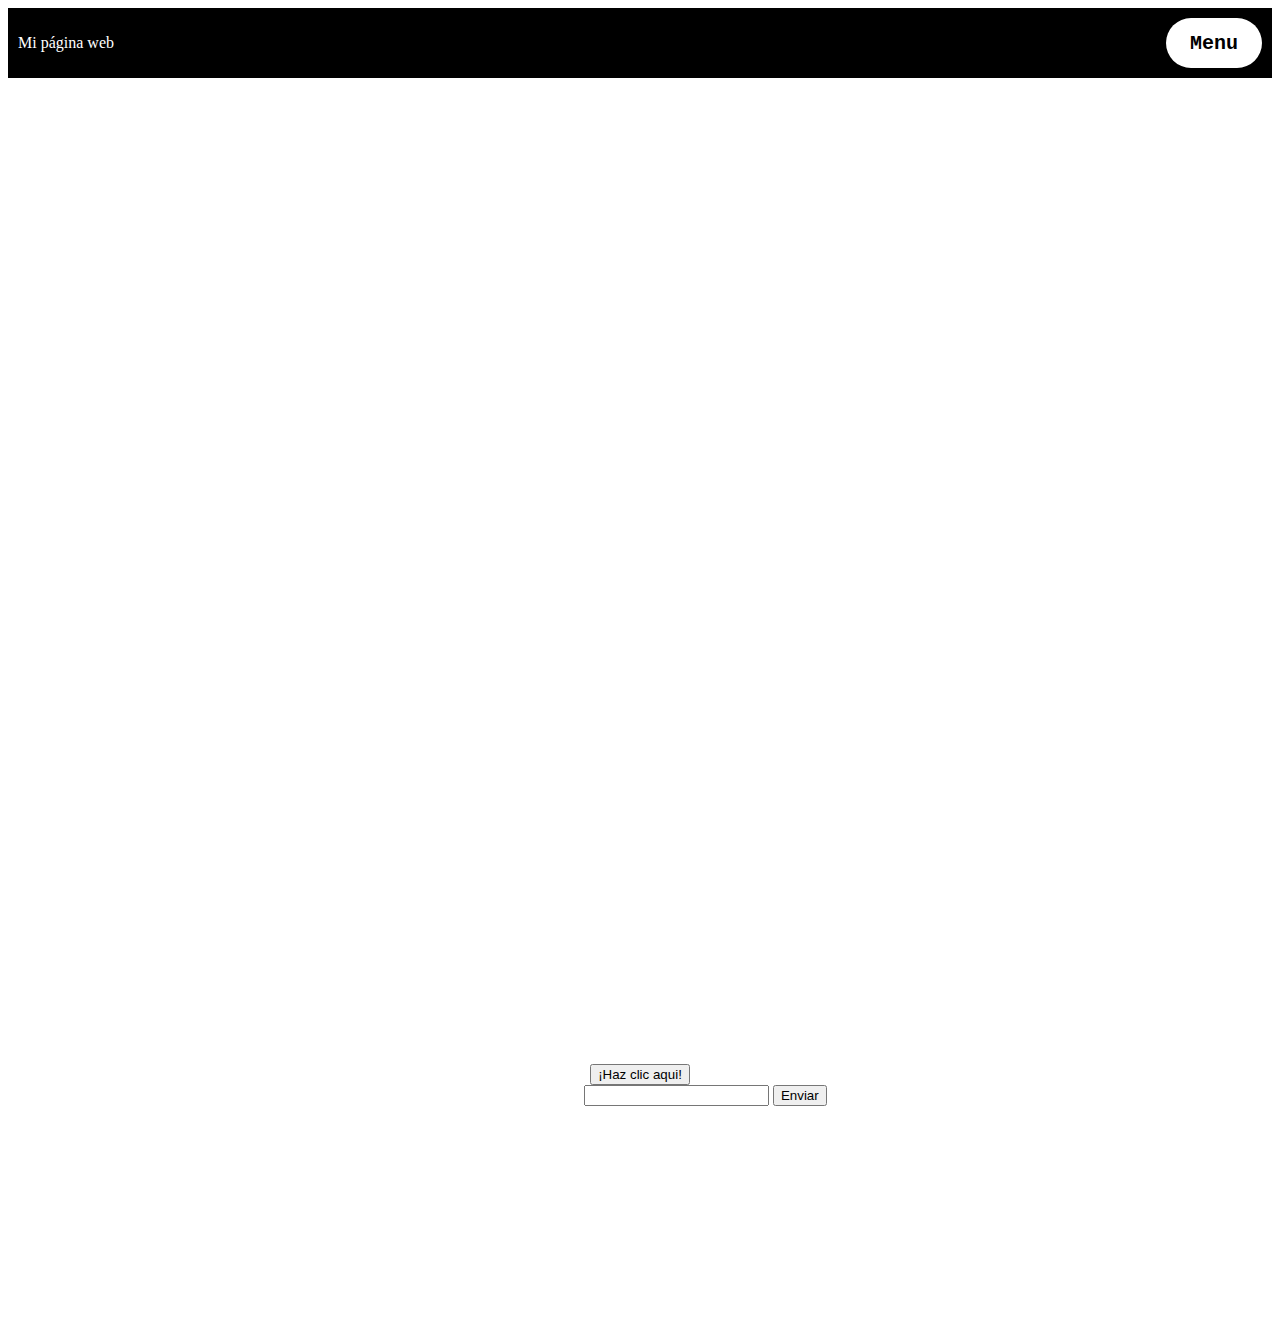
<file: index.html>
<!DOCTYPE html>
<html>
    <head>
        <meta charset="UTF-8">
        <meta name="viewport" content="width=device-width">
        <link rel="stylesheet" type="text/css" href="styles.css">
        <title>Mi Primer Sitio Web</title>
    </head>
    <body>
        <div class="container-nav">
            <nav class="navbar">
              <a href="index.html" class="brand">Mi página web</a>
              <ul class="nav-links">
                <li><a href="index.html">Inicio</a></li>
                <li><a href="nosotros.html">Nosotros</a></li>
                <li><a href="servicios.html">Servicios</a></li>
                <li><a href="contacto.html">Contacto</a></li>
              </ul>
            </nav>
            <button class="button-menu-toggle">Menu</button>
        </div>
        <div class="container">
          <h1>Bienvenidos a mi primer Website!</h1>
          <center><iframe width="560" height="315" src="https://www.youtube.com/embed/JwJpGYxbBiE" title="YouTube video player" frameborder="0" allow="accelerometer; autoplay; clipboard-write; encrypted-media; gyroscope; picture-in-picture; web-share" allowfullscreen></iframe>
            <div class="row">
                <div class="column">
                    <h5>Presentacion</h5>
                    <p> Soy Rodrigo, ¡y esta es mi primera página web!</p>
                    <p> Estoy aprendiendo desarrollo web para crear sitios web visualmente atrapantes y funcionales.</p>
                </div>
                <div class="column">
                    <h4>Lo Que se Viene ...</h4>
                    <p> A lo largo de este curso, estaré aprendiendo HTML, CSS y JavaScript. Estos lenguajes me ayudarán a crear una base sólida en el desarrollo web front-end.</p> 
                    <h2>¡Saludos!</h2>
                    <h3>¡Hasta la Proxima!</h3>
                </div> 
            </div>
            <center><button onclick="showAlert()" aria-label="¡Haz clic aqui!">¡Haz clic aqui!</button>
            <form id="myForm">
                <label for="email">Correo Electrónico:</label>
                <input type="email" id="email" name="email" required>
                <button type="submit">Enviar</button>
            </form>
        </div>
    <script src="script.js"></script></body>
    <footer>© 2023 - Todos los Derechos estan Reservados</footer>
</html>
</file>
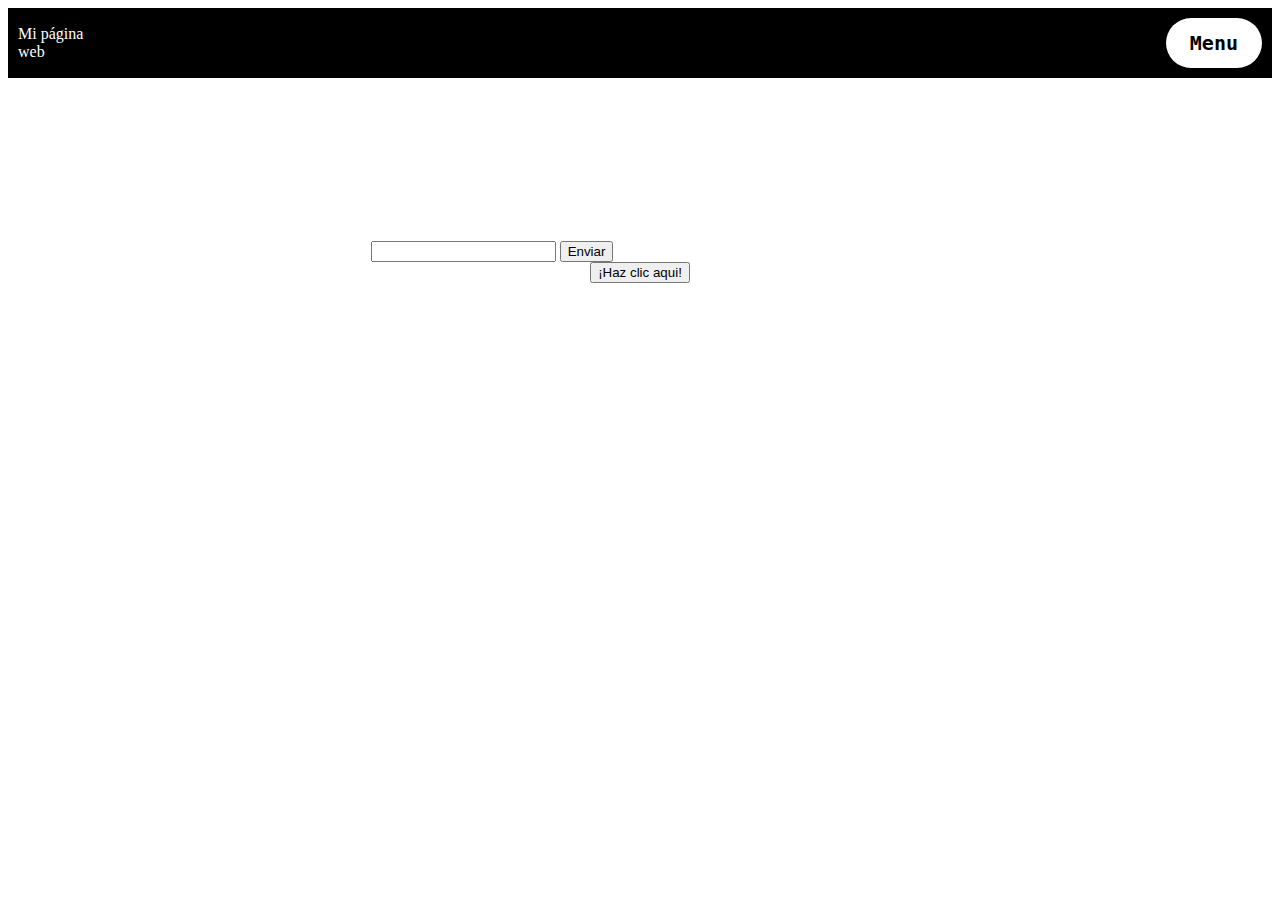
<file: contacto.html>
<!DOCTYPE html>
<html>
    <head>
        <meta charset="UTF-8">
        <meta name="viewport" content="width=device-width">
        <link rel="stylesheet" type="text/css" href="styles.css">
        <title>Mi Primer Sitio Web</title>
    </head>
    <body>
        <div class="container-nav">
            <nav class="navbar">
                <a href="index.html" class="brand">Mi página web</a>
                <ul class="nav-links">
                  <li><a href="index.html">Inicio</a></li>
                  <li><a href="nosotros.html">Nosotros</a></li>
                  <li><a href="servicios.html">Servicios</a></li>
                  <li><a href="contacto.html">Contacto</a></li>
                </ul>
                <nav class="navbar" role="navigation"></nav>
            </nav>
            <button class="button-menu-toggle">Menu</button>
        </div>
        <div class="container">
            <h1>Contacto</h1>
            <p>¡Contáctanos para cualquier consulta o solicitud de información!</p>
            <form id="myForm">
                <label for="email">Correo Electrónico:</label>
                <input type="email" id="email" name="email" required>
                <button type="submit">Enviar</button>
            </form>
            <center><button onclick="location.href='https://www.youtube.com/watch?v=JwJpGYxbBiE'">¡Haz clic aqui!</button>
            </div>
    <script src="script.js"></script></body>
    <footer>© 2023 - Todos los Derechos estan Reservados</footer>
</html>
</file>
<file: styles.css>
body
{
    background-image: url("https://www.muyinteresante.es/files/article_social/uploads/2023/05/09/645a08d9d7d6b.jpeg");
    background-repeat: no-repeat;
    background-size: cover;
    background-attachment: fixed;
    color: white;
}

p
{
    text-align: start;
    font-family: "arial";
    font-size: 20px;
    padding: 10px;
    margin: 20px;
}

h1
{
    text-align: center;
}

h2
{
    text-align: start;
    font-family: "arial";
    font-size: 20px;
    padding: 10px;
    margin: 20px;
}

h3
{
    text-align: start;
    font-family: "arial";
    font-size: 20px;
    padding: 10px;
    margin: 20px;
}

h4
{
    text-align: start;
    font-family: "arial";
    font-size: 20px;
    padding: 10px;
    margin: 20px;
}

h5
{
    text-align: start;
    font-family: "arial";
    font-size: 20px;
    padding: 10px;
    margin: 20px;
}

footer
{
    text-align: center;
    min-height: 200px;
}

.container {
  max-width: 800px;
  margin: auto;
  padding: 20px;

}

.section 
{
    display: flex;
    flex-wrap: wrap;
    margin: 10px;
    border: 0px solid black;
}
  
.column {
    flex: 1;
    padding: 10px;
    border: 0px solid black;
}

@media (max-width: 768px) {
    .column {
      flex: 100%;
    }
}

.container-nav 
{
    display: flex;
    padding: 10px;
    height: 50px;
    background-color: black;
}
  
.navbar 
{
    display: flex;
    justify-content: space-between;
    width: 100%;
}
  
  
.brand 
{
    display: flex;
    align-items: center;
}
  
  
li>a 
{
    padding: 8px 24px;
}
  
  
li 
{
    list-style-type: none;
}
  
  
a 
{
    color: white;
    text-decoration:none;
}
  
  
.nav-links 
{
    display: flex;
    align-items: center;
}
  
  
.button-menu-toggle
{
    display: none;
}

.nav-links 
{
    display: none;
}
  
  
.button-menu-toggle 
{
    display: block;
    background-color: white;
    border:none;
    border-radius: 50px;
    padding: 0 24px;
    font-family: monospace;
    font-weight: bold;
    font-size: 20px;
}
   
.nav-links.nav-links-responsive 
{
    position: absolute;
    display: flex;
    background-color: rgba(20,20,20,0.95);
    width: 100%;
    height: 100%;
    top: 70px;
    left: 0;
    flex-direction: column;
    padding-top: 200px;
    align-items: center;
    gap:70px;
    font-size: 40px;
}


.img-container
{
    flex-direction: column;
}

.greeting
{
    text-align: center;
    font-family: "arial";
    font-size: 20px;
    padding: 10px;
    margin: 20px;
}
</file>
